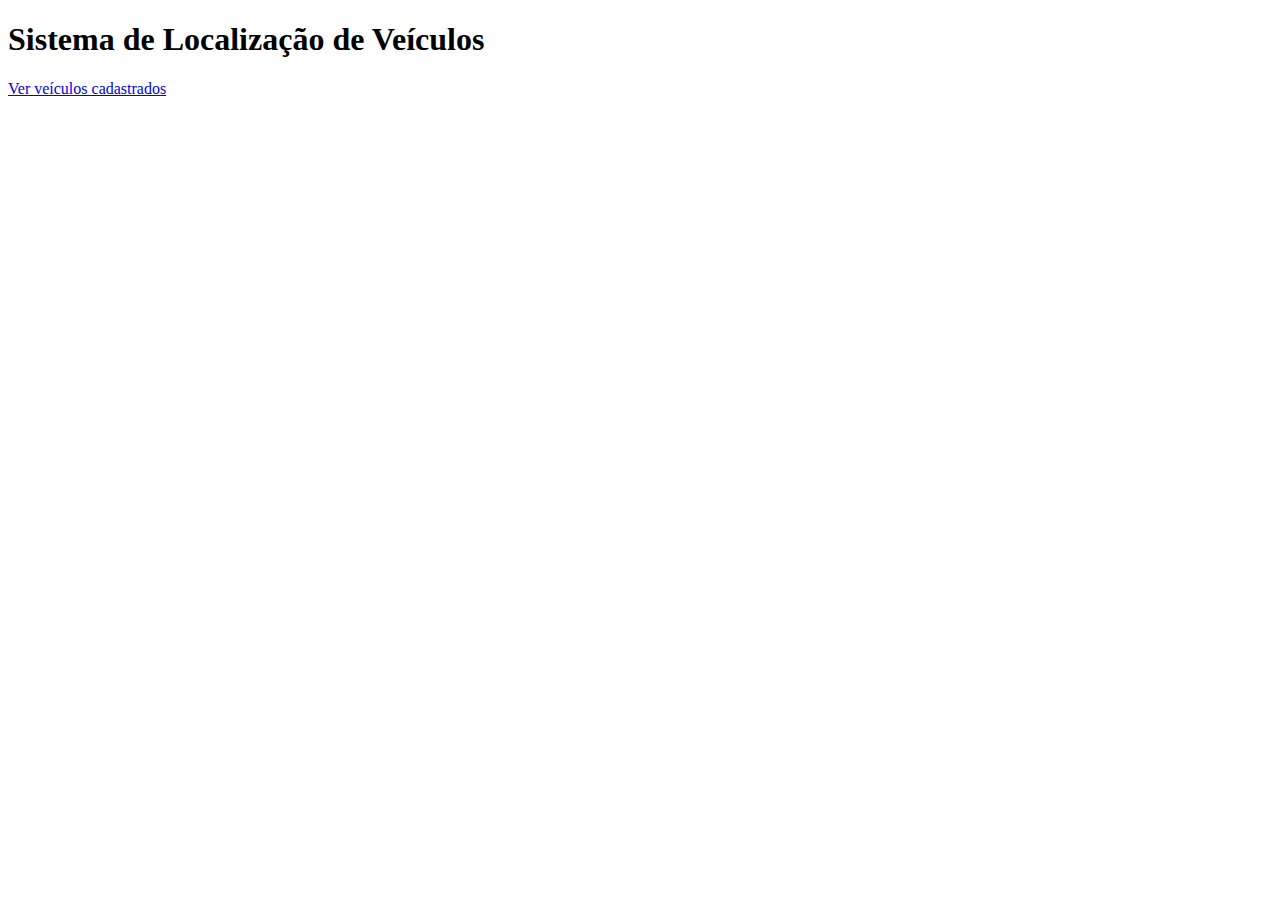
<file: E-2-PYTHON-xá/app/templates/index.html>
<!DOCTYPE html>
<html lang="pt-BR">
<head>
    <meta charset="UTF-8">
    <title>Sistema de Localização</title>
</head>
<body>
    <h1>Sistema de Localização de Veículos</h1>
    <a href="{{ url_for('listar_veiculos') }}">Ver veículos cadastrados</a>
</body>
</html>
</file>
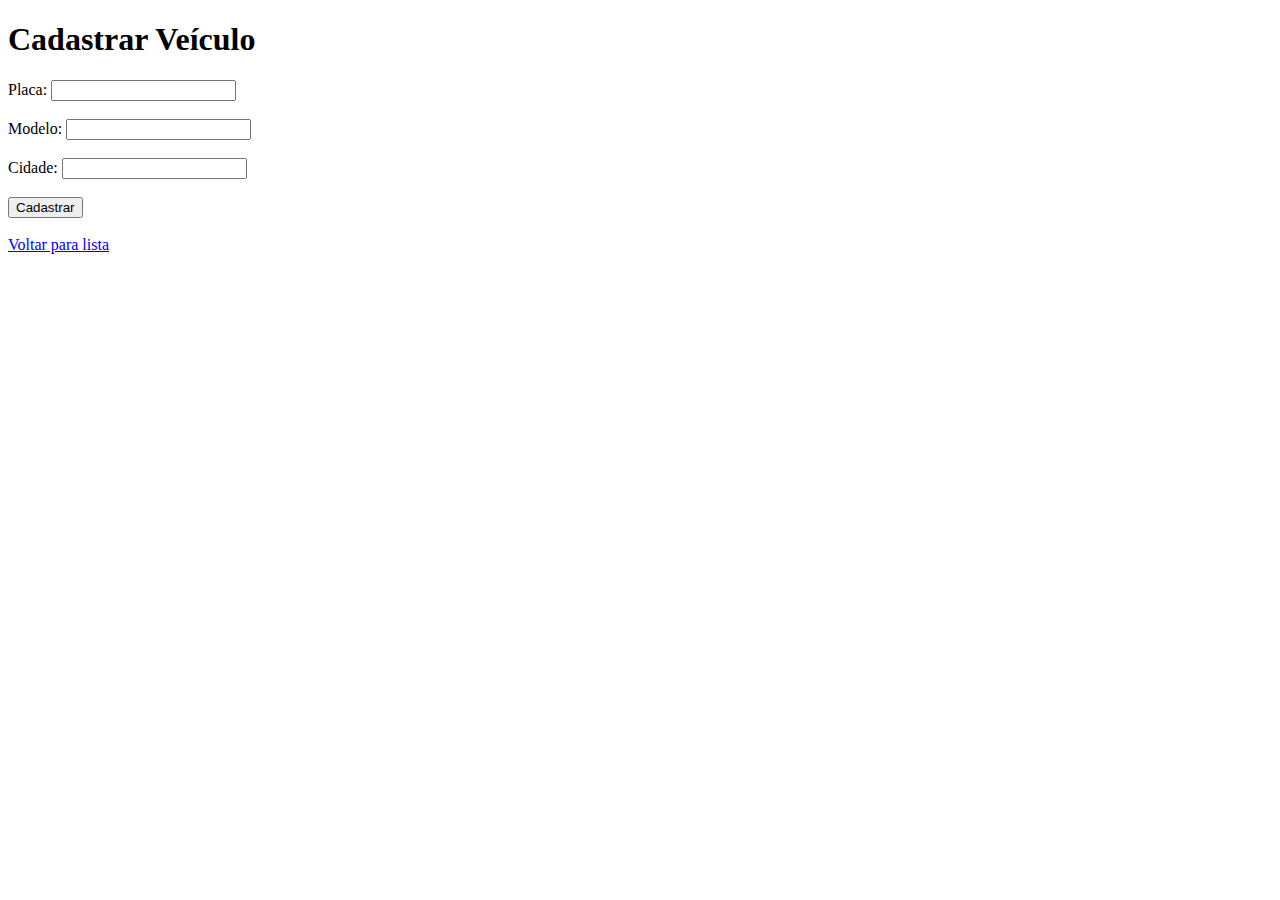
<file: E-2-PYTHON-xá/app/templates/cadastrar_veiculo.html>
<!DOCTYPE html>
<html lang="pt-BR">
<head>
    <meta charset="UTF-8">
    <title>Cadastrar Veículo</title>
</head>
<body>
    <h1>Cadastrar Veículo</h1>
    <form method="POST">
        <label>Placa:</label>
        <input type="text" name="placa" required><br><br>

        <label>Modelo:</label>
        <input type="text" name="modelo" required><br><br>

        <label>Cidade:</label>
        <input type="text" name="cidade" required><br><br>

        <button type="submit">Cadastrar</button>
    </form>

    <br>
    <a href="{{ url_for('listar_veiculos') }}">Voltar para lista</a>
</body>
</html>
</file>
